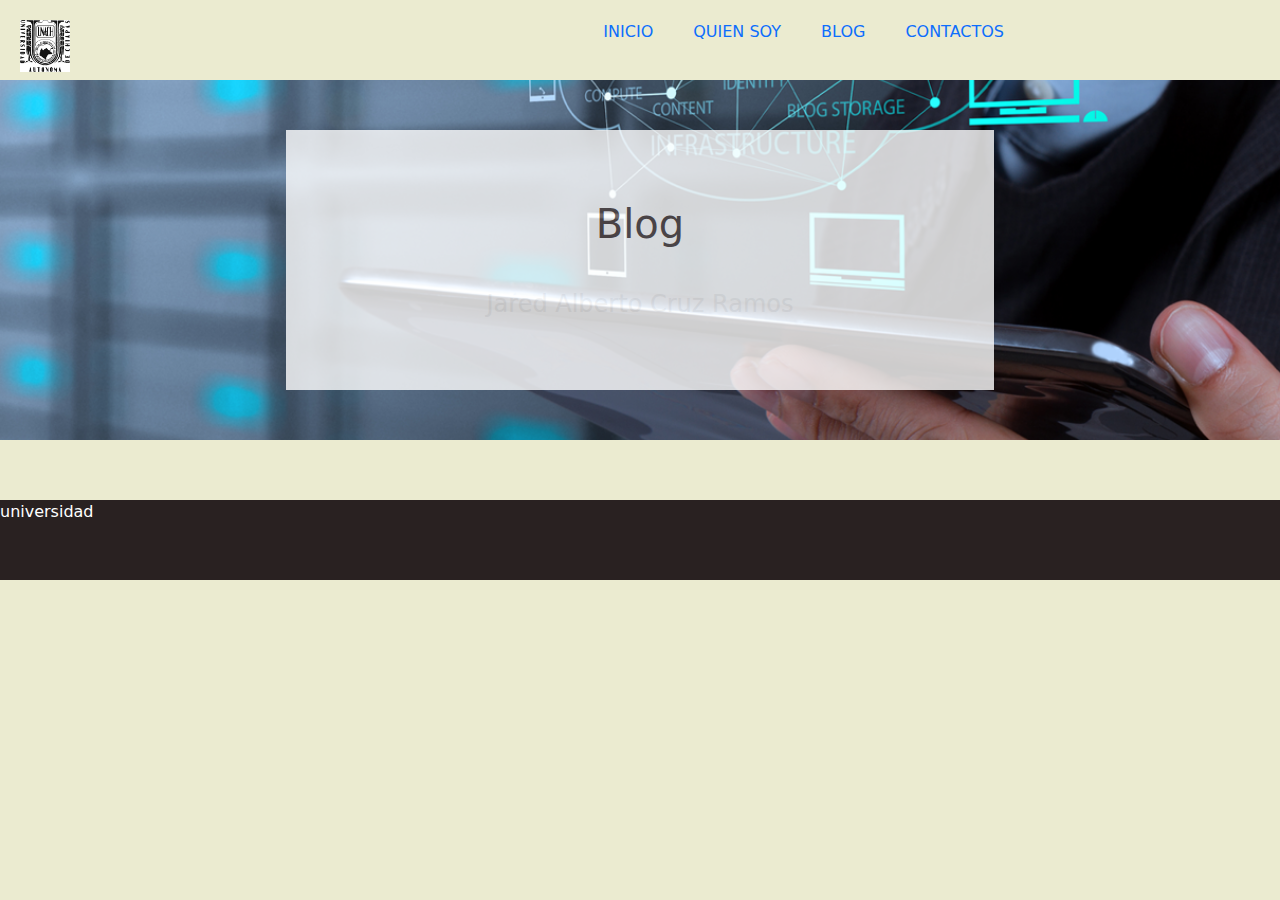
<file: blog.html>
<!DOCTYPE html>
<html lang="en">
<head>
    <meta charset="UTF-8">
    <meta name="viewport" content="width=device-width, initial-scale=1.0">
    <title>Mi portafolio</title>
    <script src="js/bootstrap.min.js"></script>
    <link rel="stylesheet" href="css/bootstrap.min.css">
    <link rel="stylesheet" href="css/style.css">
</head>
<body>
    <header>
        <!--Menu-->
        <nav id="navbar">
            <div class="contenedor">
                <img src="img/logo.png" alt="Logo" class="logotipo"/>
                <ul class="textoBoton" >
                    <li><a href="index.html" class="Seleccionado">Inicio</a></li>
                    <li><a href="quien.html">Quien soy</a></li>
                    <li><a href="blog.html">blog</a></li>
                    <li><a href="contacto.html">Contactos</a></li>
                </ul>          
            </div>
        </nav> 
       <div id="mostrarSlider">
        <div class="Slider-banner">
            <h1>Blog</h1> 
            <p class="large">Jared Alberto Cruz Ramos</p>
        </div>
       </div>
   </header>
  
   <section id="Portafolio">

   </section>
  
  <footer>
      <p>universidad</p>
  </footer>
</body>
</html>
</file>
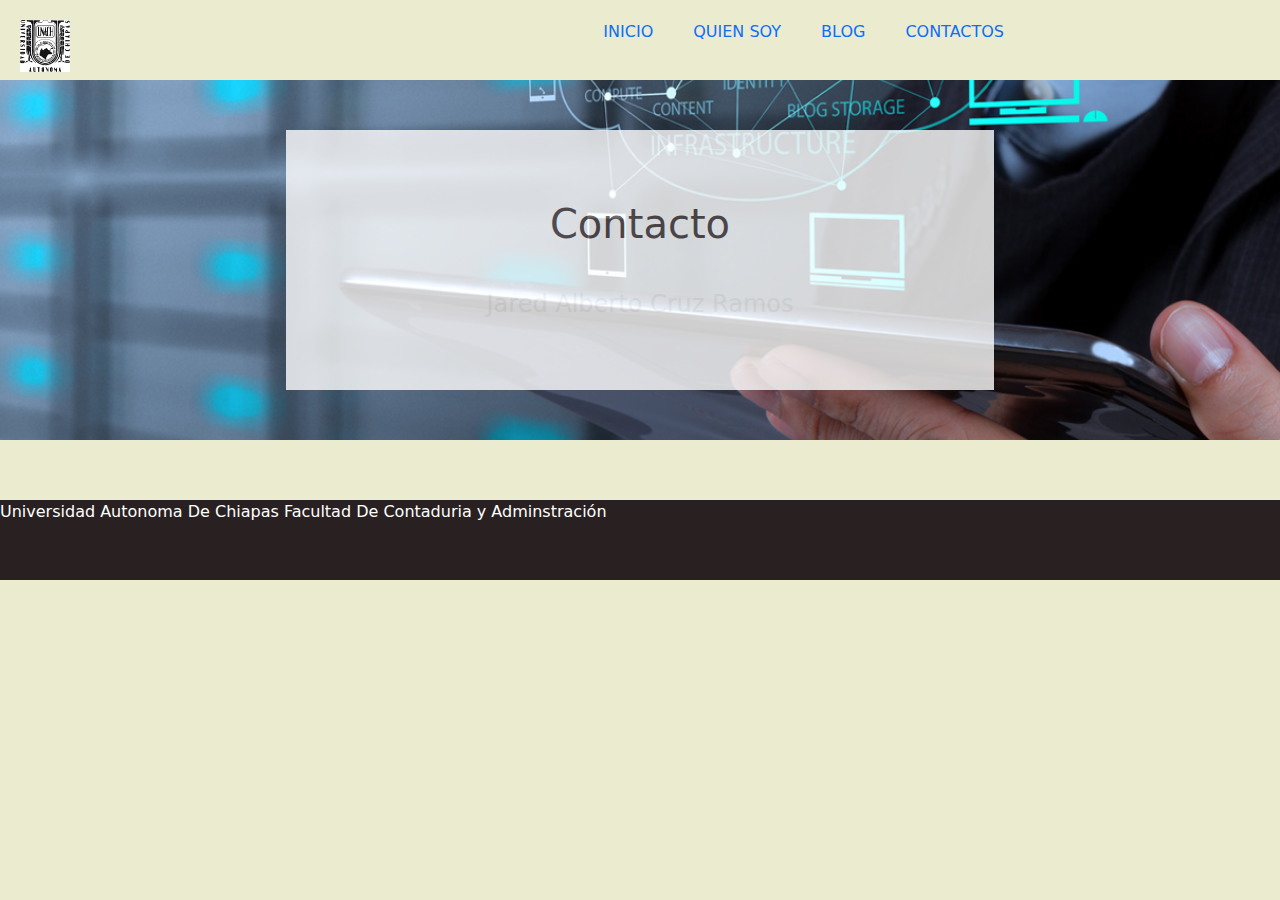
<file: contacto.html>
<!DOCTYPE html>
<html lang="en">
<head>
    <meta charset="UTF-8">
    <meta name="viewport" content="width=device-width, initial-scale=1.0">
    <title>Mi portafolio</title>
    <script src="js/bootstrap.min.js"></script>
    <link rel="stylesheet" href="css/bootstrap.min.css">
    <link rel="stylesheet" href="css/style.css">
</head>
<body>
    <header>
        <!--Menu-->
        <nav id="navbar">
            <div class="contenedor">
                <img src="img/logo.png" alt="Logo" class="logotipo"/>
                <ul class="textoBoton" >
                    <li><a href="index.html" class="Seleccionado">Inicio</a></li>
                    <li><a href="quien.html">Quien soy</a></li>
                    <li><a href="blog.html">blog</a></li>
                    <li><a href="contacto.html">Contactos</a></li>
                </ul>          
            </div>
        </nav> 
       <div id="mostrarSlider">
        <div class="Slider-banner">
            <h1>Contacto</h1> 
            <p class="large">Jared Alberto Cruz Ramos</p>
        </div>
       </div>
   </header>
  
   <section id="Portafolio">

   </section>
  
  <footer>
      <p>Universidad Autonoma De Chiapas 
        Facultad De Contaduria y Adminstración
      </p>
  </footer>
</body>
</html>
</file>
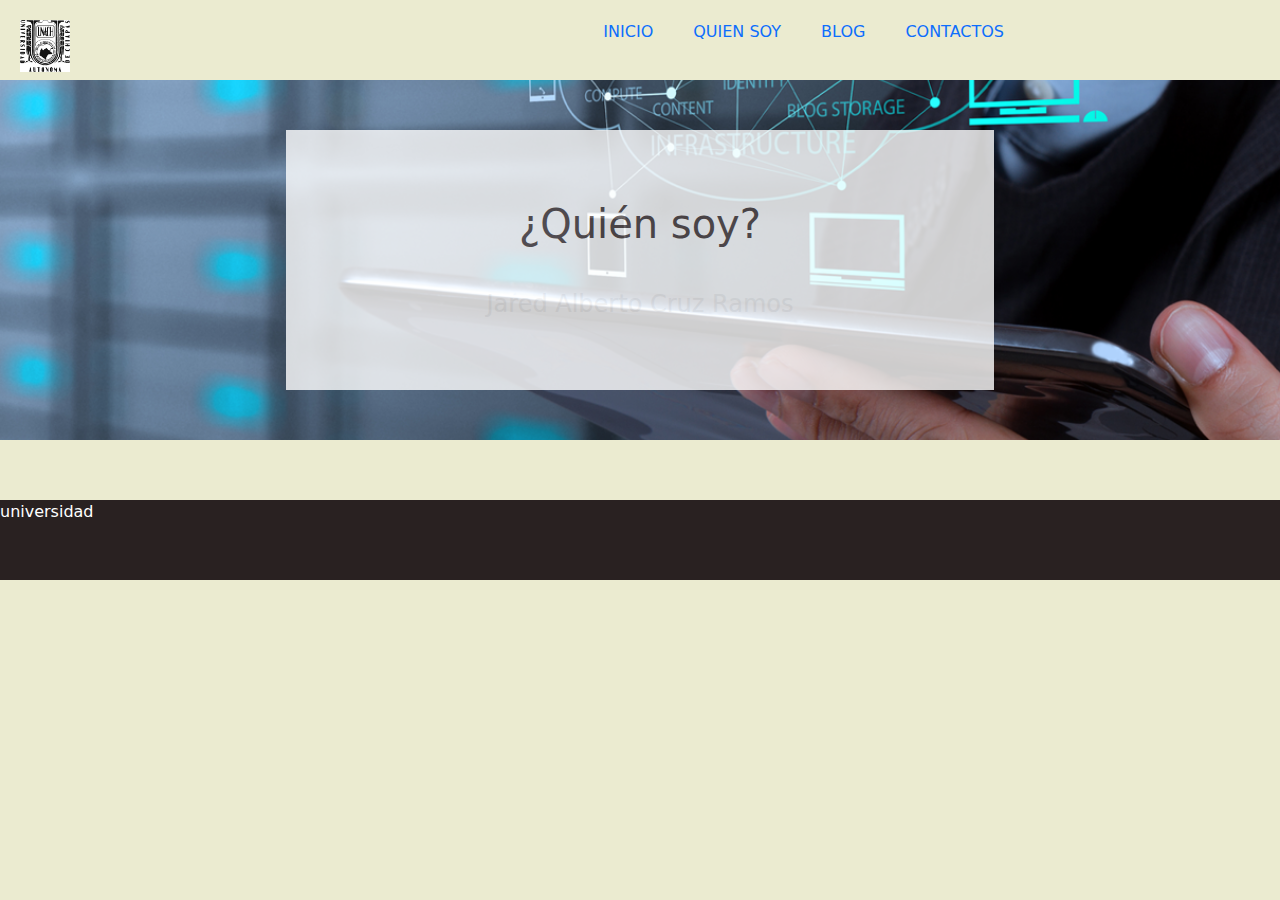
<file: quien.html>
<!DOCTYPE html>
<html lang="en">
<head>
    <meta charset="UTF-8">
    <meta name="viewport" content="width=device-width, initial-scale=1.0">
    <title>Mi portafolio</title>
    <script src="js/bootstrap.min.js"></script>
    <link rel="stylesheet" href="css/bootstrap.min.css">
    <link rel="stylesheet" href="css/style.css">
</head>
<body>
    <header>
        <!--Menu-->
        <nav id="navbar">
            <div class="contenedor">
                <img src="img/logo.png" alt="Logo" class="logotipo"/>
                <ul class="textoBoton" >
                    <li><a href="index.html" class="Seleccionado">Inicio</a></li>
                    <li><a href="quien.html">Quien soy</a></li>
                    <li><a href="blog.html">blog</a></li>
                    <li><a href="contacto.html">Contactos</a></li>
                </ul>          
            </div>
        </nav> 
       <div id="mostrarSlider">
        <div class="Slider-banner">
            <h1>¿Quién soy?</h1> 
            <p class="large">Jared Alberto Cruz Ramos</p>
        </div>
       </div>
   </header>
  
   <section id="Portafolio">

   </section>
  
  <footer>
      <p>universidad</p>
  </footer>
</body>
</html>
</file>
<file: css/style.css>
*{
    margin: 0;
    padding: 0;
}
body{
    background-color: rgb(235, 235, 208);
}
#navbar{
    overflow: auto;
}
.contenedor{
  margin: 0;
  max-width: 1024px;
  padding: 0,20;
  overflow: auto;
  text-align: center;  
}
.logotipo{
    width: 50px;
    margin-left: 20px;
}
#navbar .contenedor .logotipo{
    float: left;
    padding-top: 20px;
}
#navbar ul{
    list-style: none;
    float: right;
}
#navbar ul li{
    float: left;
}
#navbar ul li a{
    padding: 20px;
    text-align: center;
    display: block;
    text-decoration: none;
}
#navbar ul li .sesion{
    padding: 20px;
    text-align: center;
    display: block;
    text-decoration: none;
    color: red;
}
#navbar ul li a:hover{
    background-color: aqua;
}
.textoBoton{
    font-size: 1em;
    text-transform: uppercase;
}
#mostrarSlider{
    background-image: url("../img/slider1.png");
    background-repeat: no-repeat;
    background-position: center;
    background-size: cover;
    height: 40vh;
    padding: 50px;
}
#mostrarSlider .Slider-banner{
    background-color: white;
    height: 100%;
    width: 60%;
    margin: auto;
    padding-top: 40px;
    text-align: center;
    opacity: 0.8;
}
#mostrarSlider H1{
    padding: 30px;
    text-align: center;
    color: rgb(80, 69, 69);
}
p.large{
    font-size: 24px;
    color: rgb(241, 241, 241);
}
/*Portafolio */
#Portafolio{
    text-align: center;
    padding: 30px;

}
#Portafolio .portafolio-nav{
display: table;
margin: 0 auto;
padding-bottom: 20px;

}
#Portafolio ul{
    list-style: none;
    float: right;
}
#Portafolio ul li{
    list-style: none;
    float: left;
}
#Portafolio ul li a{
  padding:20px;
  text-align: center;
  display: block;
  text-decoration: none;
}
#Portafolio ul li a:hover{
    background-color: rgb(160, 172, 172);
}
#Portafolio ul li a.Seleccionado{
    font-weight: bold;
    background: cornflowerblue;
    color:white
}
/*Caja*/
#Portafolio .portafolio-content{
    display: table;
    padding-bottom: 20px;
    }
#Portafolio .Caja{
    float: left;
    width: 20%;
    margin: 20px;
    background-color: aquamarine;
}
#Portafolio .Caja img{
    width: 80%;
}
#Portafolio .Caja a:hover img{
    transform: scale(1.1);
}

/*footer*/
footer{
    width: 100%;
    position: relative;
    clear: both;
    height: 80px;
    margin-top: 0px;
    padding-top: 0px;
    overflow: visible;
    background-color: rgb(41, 33, 33);
}
footer p{
    color: white;
}
</file>
